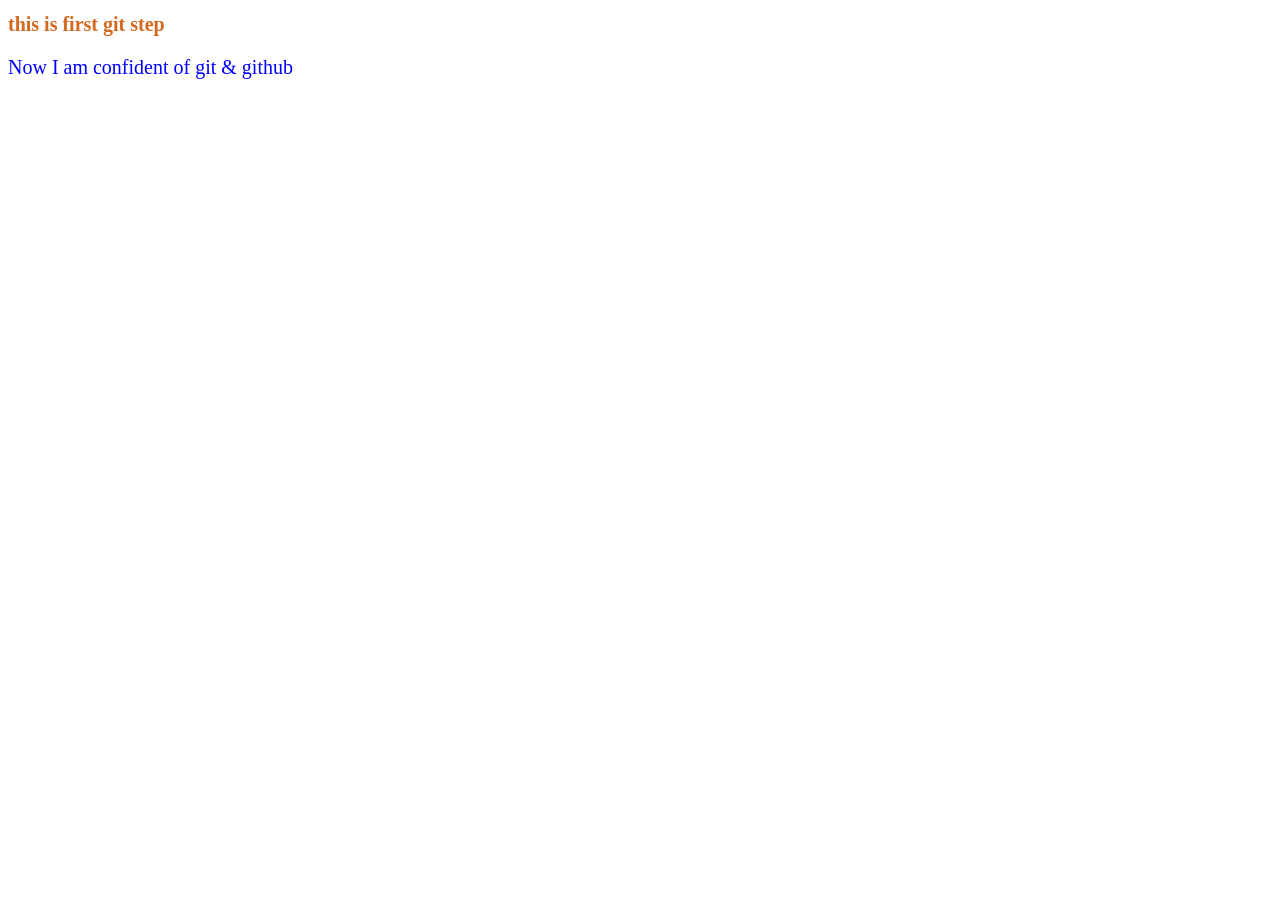
<file: index.html>
<!DOCTYPE html>
<html lang="en">
<head>
    <meta charset="UTF-8">
    <meta name="viewport" content="width=device-width, initial-scale=1.0">
    <title>Document</title>
    <link rel="stylesheet" href="style.css">
</head>
<body>
   <h1> this is first git step</h1> 
   <p>Now I am confident of git & github </p>
</body>
</html>
</file>
<file: style.css>
h1{

    color:chocolate;
    font-size: 20px;
}
p{
    color:blue;
    font-size: 20px;    
}
</file>
